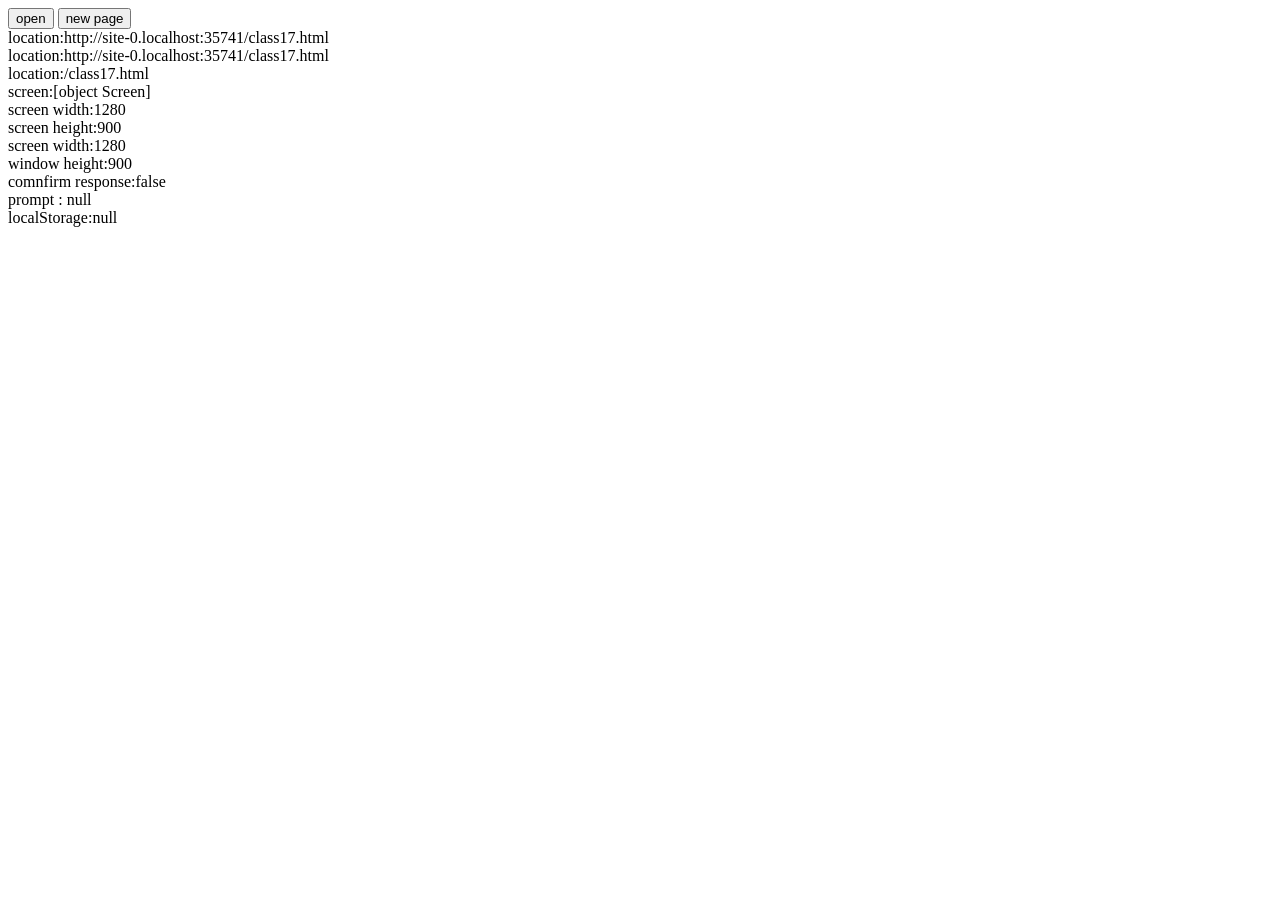
<file: class17.html>
<!DOCTYPE html>
<html lang="en">
<head>
    <meta charset="UTF-8">
    <meta name="viewport" content="width=device-width, initial-scale=1.0">
    <title>Document</title>
</head>
<body>
    <!-- object -->
     <button onclick="redirect()">open</button>
     <button onclick="window.open('class2.html','blank')">new page</button>
     <script>
        //window
        document.write(`<br> location:${location}`)
        document.write(`<br> location:${location.href}`)
        document.write(`<br> location:${location.pathname}`)
        document.write(`<br> screen:${screen}`)
        document.write(`<br> screen width:${screen.width}`)
        document.write(`<br> screen height:${screen.height}`)
        document.write(`<br> screen width:${innerWidth}`)
        document.write(`<br> window height:${innerHeight}`)

        function redirect(){
            location.href='clas.html'
        }
        alert('hello world')//info
        Response=confirm('will you be in class')//ask a question
        input=prompt('how old are you?')//custom input

        document.write(`<br> comnfirm response:${Response}`)
        document.write(`<br> prompt : ${input}`)

        //storage
        localStorage.setItem('item1','solomon')
        localStorage.setItem('item1','05.10.2026')
        user=localStorage.getItem('item2')
        document.write(`<br> localStorage:${user}`)
        
        localStorage.setItem(`'item1',''`)
        localStorage.remopveItem('item1')


        //interval -repeat with duration,
        //timeout - once with a duration
        //clear - sstop an inyterval or timeout

        

        
     </script>
</body>
</html>
</file>
